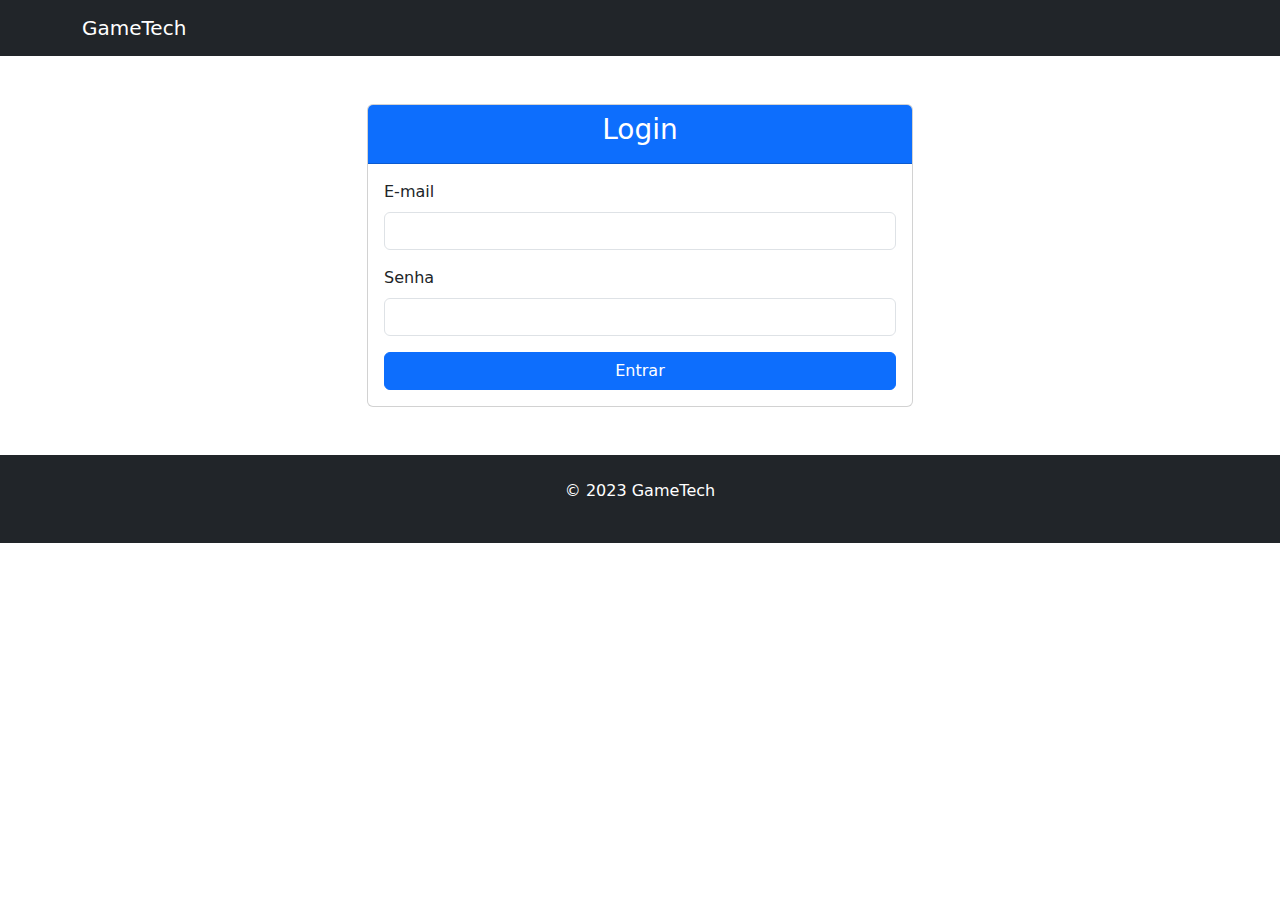
<file: login.html>
<!DOCTYPE html>
<html lang="pt-br">
<head>
    <meta charset="UTF-8">
    <meta name="viewport" content="width=device-width, initial-scale=1.0">
    <title>Login - GameTech</title>
    <link href="https://cdn.jsdelivr.net/npm/bootstrap@5.3.0/dist/css/bootstrap.min.css" rel="stylesheet">
    <link rel="stylesheet" href="css/style.css">
</head>
<body>
    <nav class="navbar navbar-dark bg-dark">
        <div class="container">
            <a class="navbar-brand" href="index.html">GameTech</a>
        </div>
    </nav>

    <div class="container my-5">
        <div class="row justify-content-center">
            <div class="col-md-6">
                <div class="card">
                    <div class="card-header bg-primary text-white">
                        <h3 class="text-center">Login</h3>
                    </div>
                    <div class="card-body">
                        <form id="loginForm">
                            <div class="mb-3">
                                <label for="email" class="form-label">E-mail</label>
                                <input type="email" class="form-control" id="email" required>
                            </div>
                            <div class="mb-3">
                                <label for="senha" class="form-label">Senha</label>
                                <input type="password" class="form-control" id="senha" required>
                            </div>
                            <button type="submit" class="btn btn-primary w-100">Entrar</button>
                        </form>
                    </div>
                </div>
            </div>
        </div>
    </div>

    <footer class="bg-dark text-white py-4">
        <div class="container text-center">
            <p>&copy; 2023 GameTech</p>
        </div>
    </footer>

    <script src="https://code.jquery.com/jquery-3.6.0.min.js"></script>
    <script src="https://cdn.jsdelivr.net/npm/bootstrap@5.3.0/dist/js/bootstrap.bundle.min.js"></script>
    <script src="js/script.js"></script>
</body>
</html>
</file>
<file: css/style.css>

</file>
